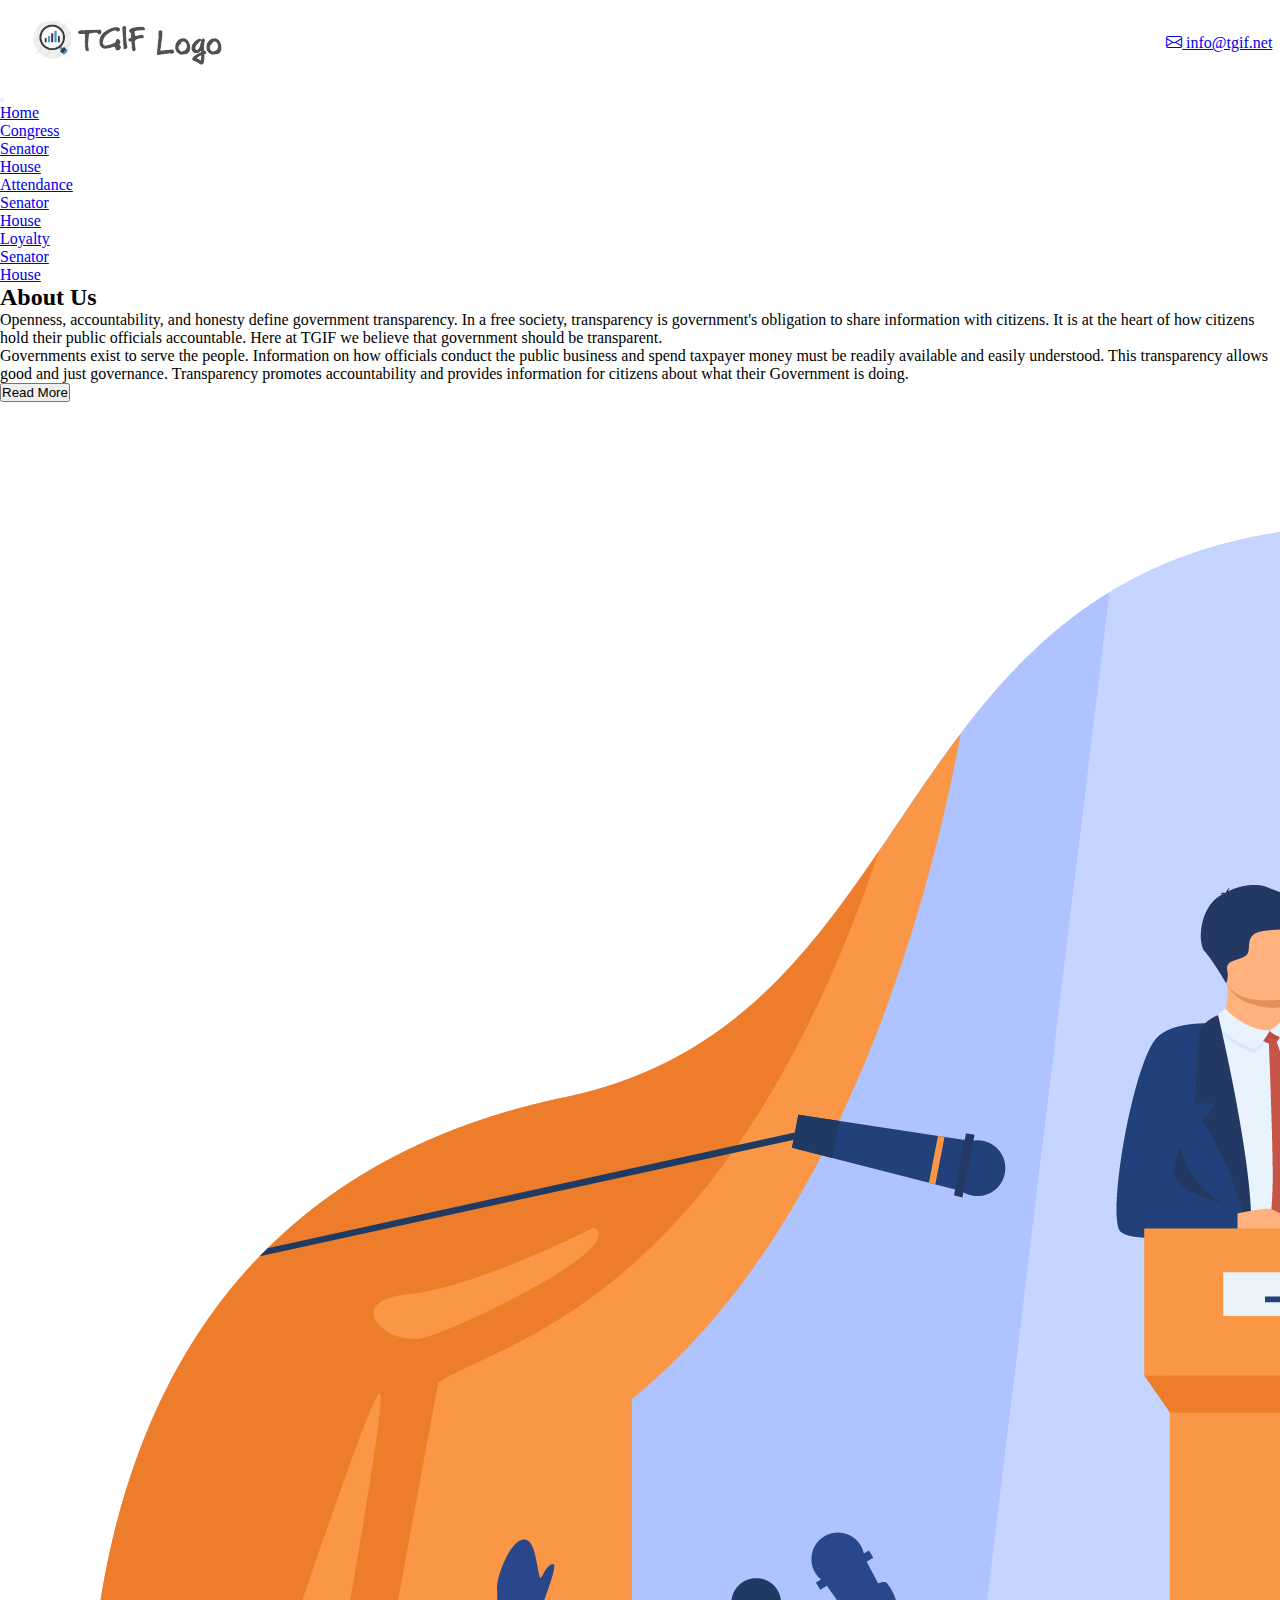
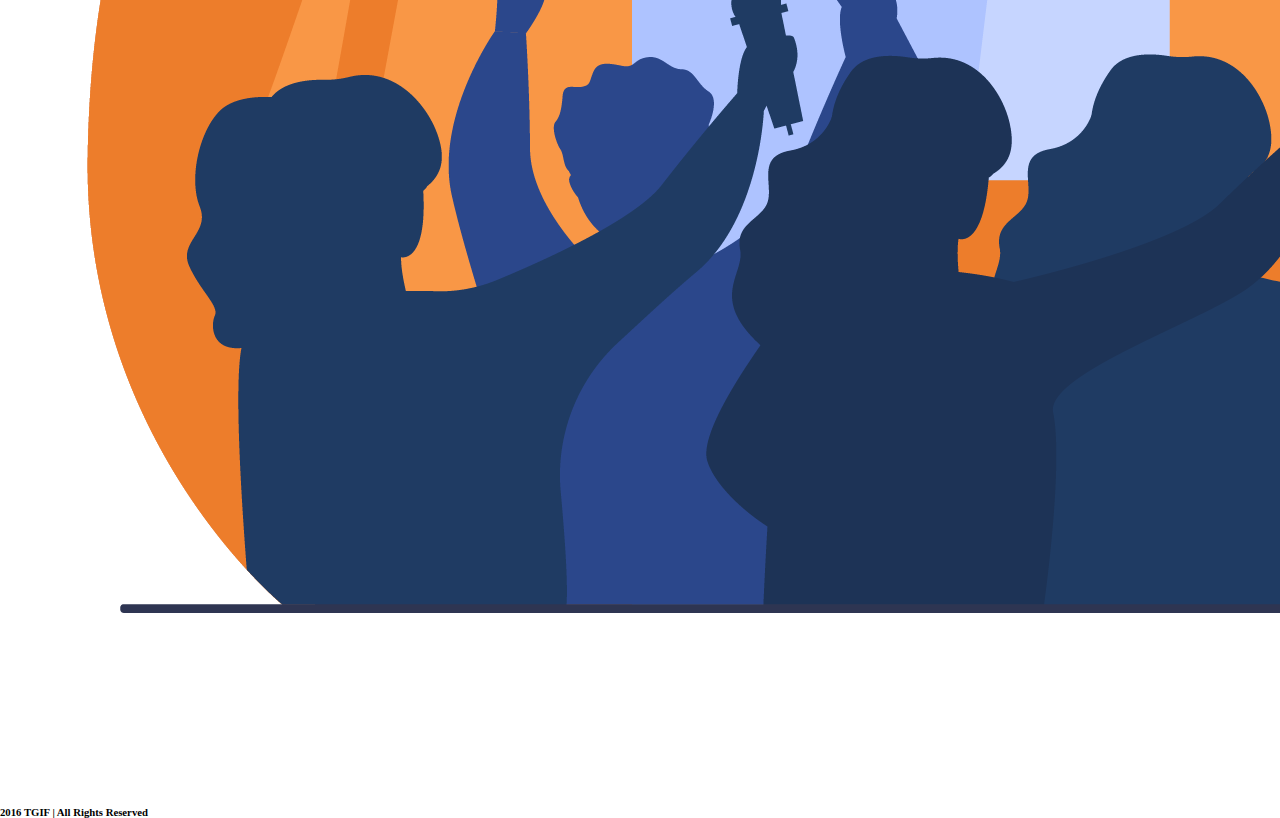
<file: index.html>
<!DOCTYPE html>
<html lang="en">

<head>
  <meta charset="UTF-8">
  <meta http-equiv="X-UA-Compatible" content="IE=edge">
  <meta name="viewport" content="width=device-width, initial-scale=1.0">
  <title>Home</title>
  <link rel="stylesheet" href="./style/style.css">
  <link href="https://cdn.jsdelivr.net/npm/bootstrap@5.0.0-beta2/dist/css/bootstrap.min.css" rel="stylesheet"
    integrity="sha384-BmbxuPwQa2lc/FVzBcNJ7UAyJxM6wuqIj61tLrc4wSX0szH/Ev+nYRRuWlolflfl" crossorigin="anonymous">
  <link rel="stylesheet" href="https://cdn.jsdelivr.net/npm/bootstrap-icons@1.4.0/font/bootstrap-icons.css">
</head>

<body>
  <header>
    <div class="logo_and_text">
      <a href="./index.html">
        <img src="./img/Task 2 Home.png" alt="logo de la empresa" />
      </a>
      <a href="#mailto:info@tgif.net"><i class="bi bi-envelope"></i> info@tgif.net</a>
    </div>
    <nav class=" navbar-expand-lg navbar-light bg-light border border-dark">
      <div class="container-fluid">

        <button class="navbar-toggler" type="button" data-bs-toggle="collapse" data-bs-target="#navbarNavDropdown"
          aria-controls="navbarNavDropdown" aria-expanded="false" aria-label="Toggle navigation">
          <span class="navbar-toggler-icon"></span>
        </button>
        <div class="collapse navbar-collapse" id="navbarNavDropdown">
          <ul class="navbar-nav">
            <li class="nav-item">
              <a class="nav-link active text-primary" aria-current="page" href="./index.html">Home</a>
            </li>
            <li class="nav-item dropdown ">
              <a class="nav-link dropdown-toggle text-primary" href="#" id="navbarDropdownMenuLink" role="button"
                data-bs-toggle="dropdown" aria-expanded="false">
                Congress
              </a>
              <ul class="dropdown-menu" aria-labelledby="navbarDropdownMenuLink">
                <li><a class="dropdown-item" href="./senate.html">Senator</a></li>
                <li><a class="dropdown-item" href="./house.html">House</a></li>

              </ul>
            </li>
            <li class="nav-item dropdown ">
              <a class="nav-link dropdown-toggle text-primary" href="#" id="navbarDropdownMenuLink" role="button"
                data-bs-toggle="dropdown" aria-expanded="false">
                Attendance
              </a>
              <ul class="dropdown-menu" aria-labelledby="navbarDropdownMenuLink">
                <li>
                  <a class="dropdown-item" href="./attendance_senate.html">Senator</a>
                </li>
                <li>
                  <a class="dropdown-item" href="./attendance_house.html">House</a>
                </li>
              </ul>
            </li>
            <li class="nav-item dropdown ">
              <a class="nav-link dropdown-toggle text-primary" href="#" id="navbarDropdownMenuLink" role="button"
                data-bs-toggle="dropdown" aria-expanded="false">
                Loyalty
              </a>
              <ul class="dropdown-menu" aria-labelledby="navbarDropdownMenuLink">
                <li>
                  <a class="dropdown-item" href="./loyalty_senate.html">Senator</a>
                </li>
                <li>
                  <a class="dropdown-item" href="./loyalty_house.html">House</a>
                </li>
              </ul>
            </li>
          </ul>
        </div>
      </div>
    </nav>
  </header>

  <main class="container">
    <div class="row  d-flex justify-content-center align-items-center">
      <div class="col-6 text_hero">
        <h2>About Us</h2>
        <p>Openness, accountability, and honesty define government transparency. In a free society, transparency
          is
          government's obligation to share information with citizens. It is at the heart of how citizens hold
          their
          public
          officials accountable. Here at TGIF we believe that government should be transparent.</p>
        <p>Governments exist to serve the people. Information on how officials conduct the public business and
          spend
          taxpayer money must be readily available and easily understood. This transparency allows good and just
          governance.
          Transparency promotes accountability and provides information for citizens about what their Government
          is
          doing.
        </p>
        <div class="bloque_text" id="textoParaMostrar">

          <p>We also believe that government should be participatory. Public engagement enhances the Government's
            effectiveness and improves the quality of its decisions. Knowledge is widely dispersed in society, and
            public
            officials benefit from having access to that dispersed knowledge. We invite you to use our site to become
            actively
            engaged in American government.</p>
          <p>TGIF works to disclose information in forms that the public can readily find and use. We solicit public
            feedback
            to identify information of greatest use to the public.</p>

          <h3>Background History of Government Transparency</h3>
          <p>In the West, the idea that government should be open to public scrutiny and susceptible to public opinion
            dates
            back at least to the time of the Enlightenment, when many philosophes made an attack on absolutist doctrine
            of
            state secrecy, a core part of their intellectual project. The passage of formal legislative instruments to
            this
            end can also be traced to this time with Sweden, for example, (which then included Finland as a
            Swedish-governed
            territory) enacting free press legislation as part of its constitution (Freedom of the Press Act, 1766).
            This
            approach, and that of the philosophes more broadly, is strongly related to recent historiography on the
            eighteenth-century public sphere.

          <p>Influenced by Enlightenment thought, the revolutions in America (1776) and France (1789), freedom of the
            press
            enshrined provisions and requirements for public budgetary accounting and freedom of the press in
            constitutional
            articles. In the nineteenth century, attempts by Metternichean statesmen to row back on these measures were
            vigorously opposed by a number of eminent liberal politicians and writers, Bentham, Mill and Acton prominent
            among
            the latter.</p>

          <p>Open government is widely seen to be a key hallmark of contemporary democratic practice and is often linked
            to
            the passing of freedom of information legislation. Scandinavian countries claim to have adopted the first
            freedom
            of information legislation, dating the origins of its modern provisions to the eighteenth century and
            Finland
            continuing the presumption of openness after gaining independence in 1917, passing its Act on Publicity of
            Official Documents in 1951 (superseded by new legislation in 1999).</p>

          <p>The United States passed its Freedom of Information Act (FOIA) in 1966, FOIAs, Access to Information Acts
            (AIAs)
            or equivalent laws were passed in Denmark and Norway in 1970.</p>
        </div>
        <button type="button" class="btn btn-primary" id="btn">Read More</button>
      </div>
      <div class="col-6 align-center">
        <img class="img-fluid" src="./img/1x/Mesa de trabajo 3.png" alt="">
      </div>
    </div>
  </main>

  <footer class="col-12 bg-secondary text-white text-center p-2 mt-2">
    <h6>2016 TGIF | All Rights Reserved</h6>
  </footer>
  <script src="./js/main.js"></script>

  <script src="https://cdn.jsdelivr.net/npm/bootstrap@5.0.0-beta2/dist/js/bootstrap.bundle.min.js"
    integrity="sha384-b5kHyXgcpbZJO/tY9Ul7kGkf1S0CWuKcCD38l8YkeH8z8QjE0GmW1gYU5S9FOnJ0"
    crossorigin="anonymous"></script>

</body>

</html>
</file>
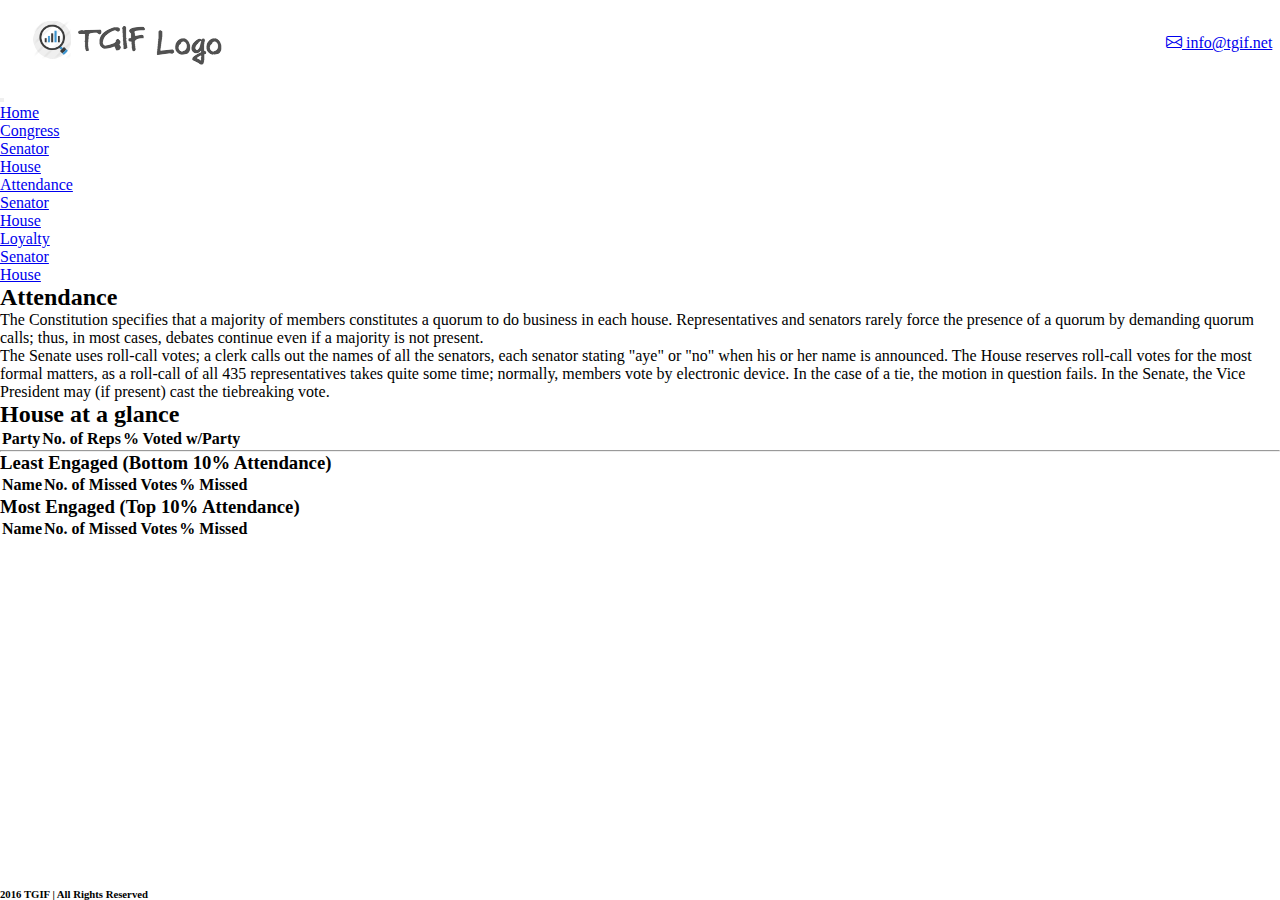
<file: attendance_house.html>
<!DOCTYPE html>
<html lang="en">

<head>
    <meta charset="UTF-8" />
    <meta http-equiv="X-UA-Compatible" content="IE=edge" />
    <meta name="viewport" content="width=device-width, initial-scale=1.0" />
    <title>Attendance</title>
    <link rel="stylesheet" href="./style/style.css" />
    <link href="https://cdn.jsdelivr.net/npm/bootstrap@5.0.0-beta2/dist/css/bootstrap.min.css" rel="stylesheet"
        integrity="sha384-BmbxuPwQa2lc/FVzBcNJ7UAyJxM6wuqIj61tLrc4wSX0szH/Ev+nYRRuWlolflfl" crossorigin="anonymous" />
    <link rel="stylesheet" href="https://cdn.jsdelivr.net/npm/bootstrap-icons@1.4.0/font/bootstrap-icons.css" />
</head>

<body id="house">
    <header>
        <div class="logo_and_text">
            <a href="./index.html">
                <img src="./img/Task 2 Home.png" alt="logo de la empresa" />
            </a>
            <a href="#mailto:info@tgif.net"><i class="bi bi-envelope"></i> info@tgif.net</a>
        </div>
        <nav class=" navbar-expand-lg navbar-light bg-light border border-dark">
            <div class="container-fluid">

                <button class="navbar-toggler" type="button" data-bs-toggle="collapse"
                    data-bs-target="#navbarNavDropdown" aria-controls="navbarNavDropdown" aria-expanded="false"
                    aria-label="Toggle navigation">
                    <span class="navbar-toggler-icon"></span>
                </button>
                <div class="collapse navbar-collapse" id="navbarNavDropdown">
                    <ul class="navbar-nav">
                        <li class="nav-item">
                            <a class="nav-link active text-primary" aria-current="page" href="./index.html">Home</a>
                        </li>
                        <li class="nav-item dropdown ">
                            <a class="nav-link dropdown-toggle text-primary" href="#" id="navbarDropdownMenuLink"
                                role="button" data-bs-toggle="dropdown" aria-expanded="false">
                                Congress
                            </a>
                            <ul class="dropdown-menu" aria-labelledby="navbarDropdownMenuLink">
                                <li><a class="dropdown-item" href="./senate.html">Senator</a></li>
                                <li><a class="dropdown-item" href="./house.html">House</a></li>

                            </ul>
                        </li>
                        <li class="nav-item dropdown ">
                            <a class="nav-link dropdown-toggle text-primary" href="#" id="navbarDropdownMenuLink"
                                role="button" data-bs-toggle="dropdown" aria-expanded="false">
                                Attendance
                            </a>
                            <ul class="dropdown-menu" aria-labelledby="navbarDropdownMenuLink">
                                <li>
                                    <a class="dropdown-item" href="./attendance_senate.html">Senator</a>
                                </li>
                                <li>
                                    <a class="dropdown-item" href="./attendance_senate.html">House</a>
                                </li>
                            </ul>
                        </li>
                        <li class="nav-item dropdown ">
                            <a class="nav-link dropdown-toggle text-primary" href="#" id="navbarDropdownMenuLink"
                                role="button" data-bs-toggle="dropdown" aria-expanded="false">
                                Loyalty
                            </a>
                            <ul class="dropdown-menu" aria-labelledby="navbarDropdownMenuLink">
                                <li>
                                    <a class="dropdown-item" href="./loyalty_senate.html">Senator</a>
                                </li>
                                <li>
                                    <a class="dropdown-item" href="./loyalty_house.html">House</a>
                                </li>
                            </ul>
                        </li>
                    </ul>
                </div>
            </div>
        </nav>
    </header>
    <main class="p-3">
        <div class="container-fluid ">
            <div class="row">
                <div class=" mt-4 col-6">
                    <h2>Attendance</h2>
                    <p>
                        The Constitution specifies that a majority of members constitutes a quorum to do business in
                        each house. Representatives
                        and senators rarely force the presence of a quorum by demanding quorum calls; thus, in most
                        cases, debates continue even
                        if a majority is not present.
                    </p>
                    <p>
                        The Senate uses roll-call votes; a clerk calls out the names of all the senators, each senator
                        stating "aye" or "no"
                        when his or her name is announced. The House reserves roll-call votes for the most formal
                        matters, as a roll-call of all
                        435 representatives takes quite some time; normally, members vote by electronic device. In the
                        case of a tie, the motion
                        in question fails. In the Senate, the Vice President may (if present) cast the tiebreaking vote.
                    </p>
                </div>

                <div class=" mt-4  col-6 ">
                    <h2 class="text-end">House at a glance</h2>
                    <table class="shadow  bg-body rounded table">
                        <thead>
                            <th>Party</th>
                            <th>No. of Reps</th>
                            <th>% Voted w/Party</th>
                        </thead>
                        <tbody id="tableMembers">

                        </tbody>
                    </table>
                </div>
            </div>
        </div>
        <hr>
        <div class="container-fluid ">
            <div class="row">
                <div class="col-6">
                    <h3 class="pb-2">Least Engaged (Bottom 10% Attendance)</h3>
                    <table class="shadow  bg-body rounded table">
                        <thead>
                            <th>Name</th>
                            <th>No. of Missed Votes</th>
                            <th>% Missed</th>
                        </thead>
                        <tbody id="tableMasVotosPerdidos">

                        </tbody>
                    </table>
                </div>
                <div class="col-6">
                    <h3 class="pb-2">Most Engaged (Top 10% Attendance)</h3>
                    <table class="shadow  bg-body rounded table">
                        <thead>
                            <th>Name</th>
                            <th>No. of Missed Votes</th>
                            <th>% Missed</th>
                        </thead>
                        <tbody id="tableAttendance">

                        </tbody>
                    </table>


                </div>
            </div>
        </div>
    </main>
    <footer class="col-12 bg-secondary text-white text-center p-2 mt-2">
        <h6>2016 TGIF | All Rights Reserved</h6>
    </footer>


    <script src="./js/main.js"></script>
    <script src="https://cdn.jsdelivr.net/npm/bootstrap@5.0.0-beta2/dist/js/bootstrap.bundle.min.js"
        integrity="sha384-b5kHyXgcpbZJO/tY9Ul7kGkf1S0CWuKcCD38l8YkeH8z8QjE0GmW1gYU5S9FOnJ0"
        crossorigin="anonymous"></script>
</body>

</html>
</file>
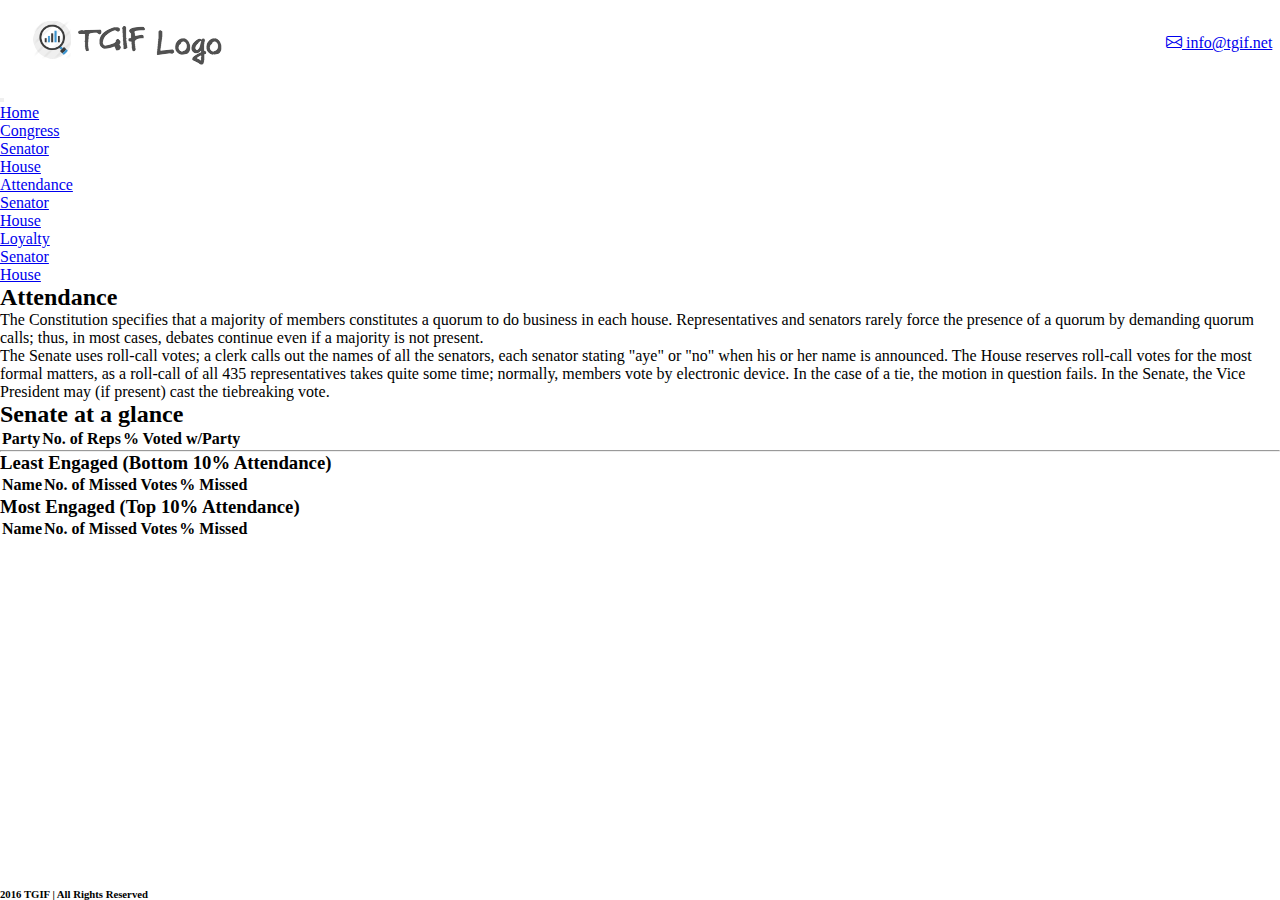
<file: attendance_senate.html>
<!DOCTYPE html>
<html lang="en">

<head>
    <meta charset="UTF-8" />
    <meta http-equiv="X-UA-Compatible" content="IE=edge" />
    <meta name="viewport" content="width=device-width, initial-scale=1.0" />
    <title>Attendance</title>
    <link rel="stylesheet" href="./style/style.css" />
    <link href="https://cdn.jsdelivr.net/npm/bootstrap@5.0.0-beta2/dist/css/bootstrap.min.css" rel="stylesheet"
        integrity="sha384-BmbxuPwQa2lc/FVzBcNJ7UAyJxM6wuqIj61tLrc4wSX0szH/Ev+nYRRuWlolflfl" crossorigin="anonymous" />
    <link rel="stylesheet" href="https://cdn.jsdelivr.net/npm/bootstrap-icons@1.4.0/font/bootstrap-icons.css" />
</head>

<body id="senate">
    <header>
        <div class="logo_and_text">
            <a href="./index.html">
                <img src="./img/Task 2 Home.png" alt="logo de la empresa" />
            </a>
            <a href="#mailto:info@tgif.net"><i class="bi bi-envelope"></i> info@tgif.net</a>
        </div>
        <nav class=" navbar-expand-lg navbar-light bg-light border border-dark">
            <div class="container-fluid">

                <button class="navbar-toggler" type="button" data-bs-toggle="collapse"
                    data-bs-target="#navbarNavDropdown" aria-controls="navbarNavDropdown" aria-expanded="false"
                    aria-label="Toggle navigation">
                    <span class="navbar-toggler-icon"></span>
                </button>
                <div class="collapse navbar-collapse" id="navbarNavDropdown">
                    <ul class="navbar-nav">
                        <li class="nav-item">
                            <a class="nav-link active text-primary" aria-current="page" href="./index.html">Home</a>
                        </li>
                        <li class="nav-item dropdown ">
                            <a class="nav-link dropdown-toggle text-primary" href="#" id="navbarDropdownMenuLink"
                                role="button" data-bs-toggle="dropdown" aria-expanded="false">
                                Congress
                            </a>
                            <ul class="dropdown-menu" aria-labelledby="navbarDropdownMenuLink">
                                <li><a class="dropdown-item" href="./senate.html">Senator</a></li>
                                <li><a class="dropdown-item" href="./house.html">House</a></li>

                            </ul>
                        </li>
                        <li class="nav-item dropdown ">
                            <a class="nav-link dropdown-toggle text-primary" href="#" id="navbarDropdownMenuLink"
                                role="button" data-bs-toggle="dropdown" aria-expanded="false">
                                Attendance
                            </a>
                            <ul class="dropdown-menu" aria-labelledby="navbarDropdownMenuLink">
                                <li>
                                    <a class="dropdown-item" href="./attendance_senate.html">Senator</a>
                                </li>
                                <li>
                                    <a class="dropdown-item" href="./attendance_house.html">House</a>
                                </li>
                            </ul>
                        </li>
                        <li class="nav-item dropdown ">
                            <a class="nav-link dropdown-toggle text-primary" href="#" id="navbarDropdownMenuLink"
                                role="button" data-bs-toggle="dropdown" aria-expanded="false">
                                Loyalty
                            </a>
                            <ul class="dropdown-menu" aria-labelledby="navbarDropdownMenuLink">
                                <li>
                                    <a class="dropdown-item" href="./loyalty_senate.html">Senator</a>
                                </li>
                                <li>
                                    <a class="dropdown-item" href="./loyalty_house.html">House</a>
                                </li>
                            </ul>
                        </li>
                    </ul>
                </div>
            </div>
        </nav>
    </header>
    <main class="p-3">
        <div class="container-fluid ">
            <div class="row">
                <div class=" mt-4 col-6">
                    <h2>Attendance</h2>
                    <p>
                        The Constitution specifies that a majority of members constitutes a quorum to do business in
                        each house. Representatives
                        and senators rarely force the presence of a quorum by demanding quorum calls; thus, in most
                        cases, debates continue even
                        if a majority is not present.
                    </p>
                    <p>
                        The Senate uses roll-call votes; a clerk calls out the names of all the senators, each senator
                        stating "aye" or "no"
                        when his or her name is announced. The House reserves roll-call votes for the most formal
                        matters, as a roll-call of all
                        435 representatives takes quite some time; normally, members vote by electronic device. In the
                        case of a tie, the motion
                        in question fails. In the Senate, the Vice President may (if present) cast the tiebreaking vote.
                    </p>
                </div>

                <div class=" mt-4  col-6 ">
                    <h2 class="text-end">Senate at a glance</h2>

                    <table class="shadow  bg-body rounded table overflow-auto">
                        <thead>
                            <th>Party</th>
                            <th>No. of Reps</th>
                            <th>% Voted w/Party</th>
                        </thead>
                        <tbody id="tableMembers">

                        </tbody>
                    </table>

                </div>
            </div>
        </div>
        <hr>
        <div class="container-fluid ">
            <div class="row">
                <div class="col-6">
                    <h3 class="pb-2">Least Engaged (Bottom 10% Attendance)</h3>
                    <table class="shadow  bg-body rounded   table">
                        <thead>
                            <th>Name</th>
                            <th>No. of Missed Votes</th>
                            <th>% Missed</th>
                        </thead>
                        <tbody id="tableMasVotosPerdidos">

                        </tbody>
                    </table>
                </div>
                <div class="col-6">
                    <h3 class="pb-2">Most Engaged (Top 10% Attendance)</h3>
                    <table class="shadow  bg-body rounded table">
                        <thead>
                            <th>Name</th>
                            <th>No. of Missed Votes</th>
                            <th>% Missed</th>
                        </thead>
                        <tbody id="tableAttendance">

                        </tbody>
                    </table>
                </div>
            </div>
        </div>
    </main>
    <footer class="col-12 bg-secondary text-white text-center p-2 mt-2">
        <h6>2016 TGIF | All Rights Reserved</h6>
    </footer>


    <script src="./js/main.js"></script>
    <script src="https://cdn.jsdelivr.net/npm/bootstrap@5.0.0-beta2/dist/js/bootstrap.bundle.min.js"
        integrity="sha384-b5kHyXgcpbZJO/tY9Ul7kGkf1S0CWuKcCD38l8YkeH8z8QjE0GmW1gYU5S9FOnJ0"
        crossorigin="anonymous"></script>
</body>

</html>
</file>
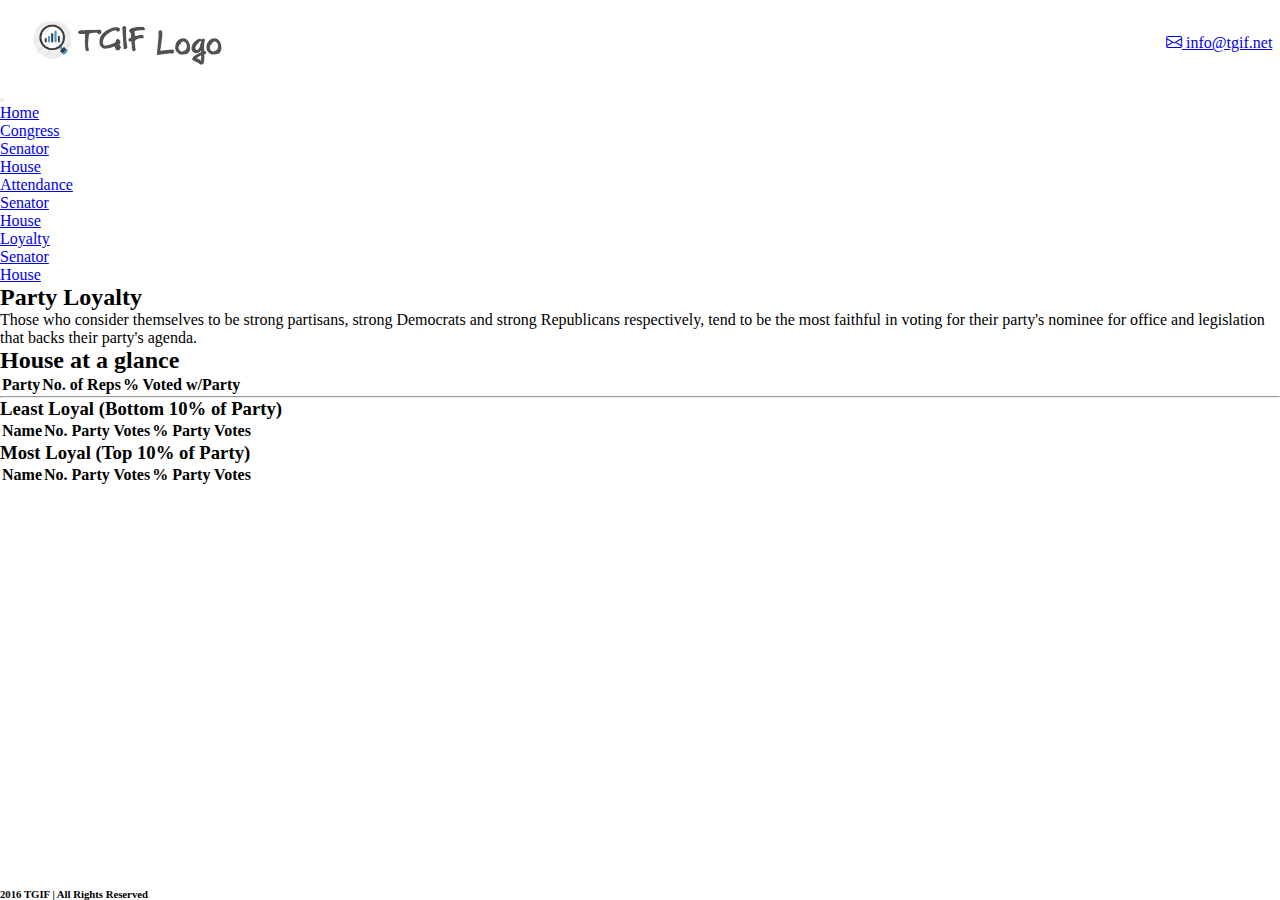
<file: loyalty_house.html>
<!DOCTYPE html>
<html lang="en">

<head>
    <meta charset="UTF-8" />
    <meta http-equiv="X-UA-Compatible" content="IE=edge" />
    <meta name="viewport" content="width=device-width, initial-scale=1.0" />
    <title>Loyalty</title>
    <link rel="stylesheet" href="./style/style.css" />
    <link href="https://cdn.jsdelivr.net/npm/bootstrap@5.0.0-beta2/dist/css/bootstrap.min.css" rel="stylesheet"
        integrity="sha384-BmbxuPwQa2lc/FVzBcNJ7UAyJxM6wuqIj61tLrc4wSX0szH/Ev+nYRRuWlolflfl" crossorigin="anonymous" />
    <link rel="stylesheet" href="https://cdn.jsdelivr.net/npm/bootstrap-icons@1.4.0/font/bootstrap-icons.css" />
</head>

<body id="house">
    <header>
        <div class="logo_and_text">
            <a href="./index.html">
                <img src="./img/Task 2 Home.png" alt="logo de la empresa" />
            </a>
            <a href="#mailto:info@tgif.net"><i class="bi bi-envelope"></i> info@tgif.net</a>
        </div>
        <nav class=" navbar-expand-lg navbar-light bg-light border border-dark">
            <div class="container-fluid">

                <button class="navbar-toggler" type="button" data-bs-toggle="collapse"
                    data-bs-target="#navbarNavDropdown" aria-controls="navbarNavDropdown" aria-expanded="false"
                    aria-label="Toggle navigation">
                    <span class="navbar-toggler-icon"></span>
                </button>
                <div class="collapse navbar-collapse" id="navbarNavDropdown">
                    <ul class="navbar-nav">
                        <li class="nav-item">
                            <a class="nav-link active text-primary" aria-current="page" href="./index.html">Home</a>
                        </li>
                        <li class="nav-item dropdown ">
                            <a class="nav-link dropdown-toggle text-primary" href="#" id="navbarDropdownMenuLink"
                                role="button" data-bs-toggle="dropdown" aria-expanded="false">
                                Congress
                            </a>
                            <ul class="dropdown-menu" aria-labelledby="navbarDropdownMenuLink">
                                <li><a class="dropdown-item" href="./senate.html">Senator</a></li>
                                <li><a class="dropdown-item" href="./house.html">House</a></li>

                            </ul>
                        </li>
                        <li class="nav-item dropdown ">
                            <a class="nav-link dropdown-toggle text-primary" href="#" id="navbarDropdownMenuLink"
                                role="button" data-bs-toggle="dropdown" aria-expanded="false">
                                Attendance
                            </a>
                            <ul class="dropdown-menu" aria-labelledby="navbarDropdownMenuLink">
                                <li>
                                    <a class="dropdown-item" href="./attendance_senate.html">Senator</a>
                                </li>
                                <li>
                                    <a class="dropdown-item" href="./attendance_house.html">House</a>
                                </li>
                            </ul>
                        </li>
                        <li class="nav-item dropdown ">
                            <a class="nav-link dropdown-toggle text-primary" href="#" id="navbarDropdownMenuLink"
                                role="button" data-bs-toggle="dropdown" aria-expanded="false">
                                Loyalty
                            </a>
                            <ul class="dropdown-menu" aria-labelledby="navbarDropdownMenuLink">
                                <li>
                                    <a class="dropdown-item" href="./loyalty_senate.html">Senator</a>
                                </li>
                                <li>
                                    <a class="dropdown-item" href="./loyalty_house.html">House</a>
                                </li>
                            </ul>
                        </li>
                    </ul>
                </div>
            </div>
        </nav>
    </header>
    <main class="p-3">
        <div class="container-fluid ">
            <div class="row">
                <div class="mt-4 col-6">
                    <h2>Party Loyalty</h2>
                    <p>
                        Those who consider themselves to be strong partisans, strong Democrats and strong Republicans
                        respectively, tend to be
                        the most faithful in voting for their party's nominee for office and legislation that backs
                        their party's agenda.
                    </p>

                </div>
                <div class="mt-4  col-6">
                    <h2 class="text-end">House at a glance</h2>
                    <table class="shadow  bg-body rounded table">
                        <thead>
                            <th>Party</th>
                            <th>No. of Reps</th>
                            <th>% Voted w/Party</th>
                        </thead>
                        <tbody id="tableMembers">

                        </tbody>
                    </table>
                </div>
            </div>
        </div>
        <hr>
        <div class="container-fluid ">
            <div class="row">
                <div class="col-6">
                    <h3 class="pb-2">Least Loyal (Bottom 10% of Party)</h3>
                    <table class="shadow  bg-body rounded table">
                        <thead>
                            <th>Name</th>
                            <th>No. Party Votes</th>
                            <th>% Party Votes</th>
                        </thead>
                        <tbody id="tableMenos">

                        </tbody>
                    </table>
                </div>
                <div class="col-6">
                    <h3 class="pb-2">Most Loyal (Top 10% of Party)</h3>
                    <table class="shadow  bg-body rounded table">
                        <thead>
                            <th>Name</th>
                            <th>No. Party Votes</th>
                            <th>% Party Votes</th>
                        </thead>
                        <tbody id="tableMas">

                        </tbody>
                    </table>
                </div>
            </div>
        </div>
    </main>
    <footer class="col-12 bg-secondary text-white text-center p-2 mt-2">
        <h6>2016 TGIF | All Rights Reserved</h6>
    </footer>

    <script src="./js/main.js"></script>
    <script src="https://cdn.jsdelivr.net/npm/bootstrap@5.0.0-beta2/dist/js/bootstrap.bundle.min.js"
        integrity="sha384-b5kHyXgcpbZJO/tY9Ul7kGkf1S0CWuKcCD38l8YkeH8z8QjE0GmW1gYU5S9FOnJ0"
        crossorigin="anonymous"></script>
</body>

</html>
</file>
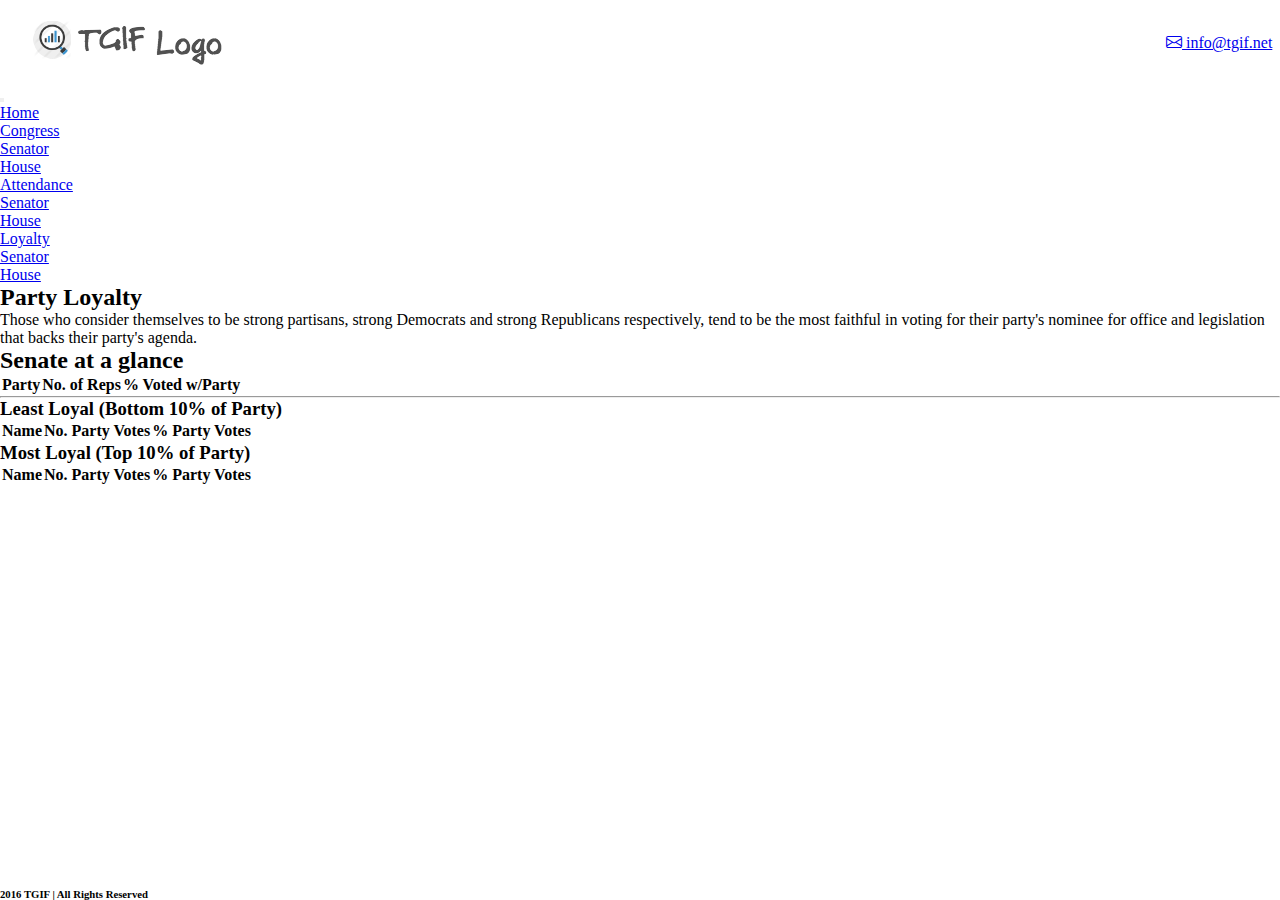
<file: loyalty_senate.html>
<!DOCTYPE html>
<html lang="en">

<head>
    <meta charset="UTF-8" />
    <meta http-equiv="X-UA-Compatible" content="IE=edge" />
    <meta name="viewport" content="width=device-width, initial-scale=1.0" />
    <title>Loyalty</title>
    <link rel="stylesheet" href="./style/style.css" />
    <link href="https://cdn.jsdelivr.net/npm/bootstrap@5.0.0-beta2/dist/css/bootstrap.min.css" rel="stylesheet"
        integrity="sha384-BmbxuPwQa2lc/FVzBcNJ7UAyJxM6wuqIj61tLrc4wSX0szH/Ev+nYRRuWlolflfl" crossorigin="anonymous" />
    <link rel="stylesheet" href="https://cdn.jsdelivr.net/npm/bootstrap-icons@1.4.0/font/bootstrap-icons.css" />
</head>

<body id="senate">
    <header>
        <div class="logo_and_text">
            <a href="./index.html">
                <img src="./img/Task 2 Home.png" alt="logo de la empresa" />
            </a>
            <a href="#mailto:info@tgif.net"><i class="bi bi-envelope"></i> info@tgif.net</a>
        </div>
        <nav class=" navbar-expand-lg navbar-light bg-light border border-dark">
            <div class="container-fluid">

                <button class="navbar-toggler" type="button" data-bs-toggle="collapse"
                    data-bs-target="#navbarNavDropdown" aria-controls="navbarNavDropdown" aria-expanded="false"
                    aria-label="Toggle navigation">
                    <span class="navbar-toggler-icon"></span>
                </button>
                <div class="collapse navbar-collapse" id="navbarNavDropdown">
                    <ul class="navbar-nav">
                        <li class="nav-item">
                            <a class="nav-link active text-primary" aria-current="page" href="./index.html">Home</a>
                        </li>
                        <li class="nav-item dropdown ">
                            <a class="nav-link dropdown-toggle text-primary" href="#" id="navbarDropdownMenuLink"
                                role="button" data-bs-toggle="dropdown" aria-expanded="false">
                                Congress
                            </a>
                            <ul class="dropdown-menu" aria-labelledby="navbarDropdownMenuLink">
                                <li><a class="dropdown-item" href="./senate.html">Senator</a></li>
                                <li><a class="dropdown-item" href="./house.html">House</a></li>

                            </ul>
                        </li>
                        <li class="nav-item dropdown ">
                            <a class="nav-link dropdown-toggle text-primary" href="#" id="navbarDropdownMenuLink"
                                role="button" data-bs-toggle="dropdown" aria-expanded="false">
                                Attendance
                            </a>
                            <ul class="dropdown-menu" aria-labelledby="navbarDropdownMenuLink">
                                <li>
                                    <a class="dropdown-item" href="./attendance_senate.html">Senator</a>
                                </li>
                                <li>
                                    <a class="dropdown-item" href="./attendance_house.html">House</a>
                                </li>
                            </ul>
                        </li>
                        <li class="nav-item dropdown ">
                            <a class="nav-link dropdown-toggle text-primary" href="#" id="navbarDropdownMenuLink"
                                role="button" data-bs-toggle="dropdown" aria-expanded="false">
                                Loyalty
                            </a>
                            <ul class="dropdown-menu" aria-labelledby="navbarDropdownMenuLink">
                                <li>
                                    <a class="dropdown-item" href="./loyalty_senate.html">Senator</a>
                                </li>
                                <li>
                                    <a class="dropdown-item" href="./loyalty_house.html">House</a>
                                </li>
                            </ul>
                        </li>
                    </ul>
                </div>
            </div>
        </nav>
    </header>
    <main class="p-3">
        <div class="container-fluid ">
            <div class="row">
                <div class="mt-4 col-6">
                    <h2>Party Loyalty</h2>
                    <p>
                        Those who consider themselves to be strong partisans, strong Democrats and strong Republicans
                        respectively, tend to be
                        the most faithful in voting for their party's nominee for office and legislation that backs
                        their party's agenda.
                    </p>

                </div>
                <div class="mt-4  col-6">
                    <h2 class="text-end">Senate at a glance</h2>
                    <table class="shadow  bg-body rounded table">
                        <thead>
                            <th>Party</th>
                            <th>No. of Reps</th>
                            <th>% Voted w/Party</th>
                        </thead>
                        <tbody id="tableMembers">

                        </tbody>
                    </table>
                </div>
            </div>
        </div>
        <hr>
        <div class="container-fluid ">
            <div class="row">
                <div class="col-6">
                    <h3 class="pb-2">Least Loyal (Bottom 10% of Party)</h3>
                    <table class="shadow  bg-body rounded   table">
                        <thead>
                            <th>Name</th>
                            <th>No. Party Votes</th>
                            <th>% Party Votes</th>
                        </thead>
                        <tbody id="tableMenos">

                        </tbody>
                    </table>
                </div>
                <div class="col-6">
                    <h3 class="pb-2">Most Loyal (Top 10% of Party)</h3>
                    <table class="shadow  bg-body rounded table">
                        <thead>
                            <th>Name</th>
                            <th>No. Party Votes</th>
                            <th>% Party Votes</th>
                        </thead>
                        <tbody id="tableMas">

                        </tbody>
                    </table>
                </div>
            </div>
        </div>
    </main>
    <footer class="col-12 bg-secondary text-white text-center p-2 mt-2">
        <h6>2016 TGIF | All Rights Reserved</h6>
    </footer>


    <script src="./js/main.js"></script>
    <script src="https://cdn.jsdelivr.net/npm/bootstrap@5.0.0-beta2/dist/js/bootstrap.bundle.min.js"
        integrity="sha384-b5kHyXgcpbZJO/tY9Ul7kGkf1S0CWuKcCD38l8YkeH8z8QjE0GmW1gYU5S9FOnJ0"
        crossorigin="anonymous"></script>
</body>

</html>
</file>
<file: style/style.css>
* {
  margin: 0;
  padding: 0;
}
body {
  display: flex;
  flex-direction: column;
  justify-content: space-between;
  height: 100vh;
}

table {
  text-align: center;
  max-width: 70vw;
}

main {
  flex-grow: 1;
}

.logo_and_text {
  display: flex;
  justify-content: space-between;
  align-items: center;
  padding: 0.6vw;
}

.item {
  padding-left: 10px;
}
tr td {
  width: 100px;
}

.bloque_text {
  display: none;
}

.bloque_text_btn {
  display: block;
}
</file>
